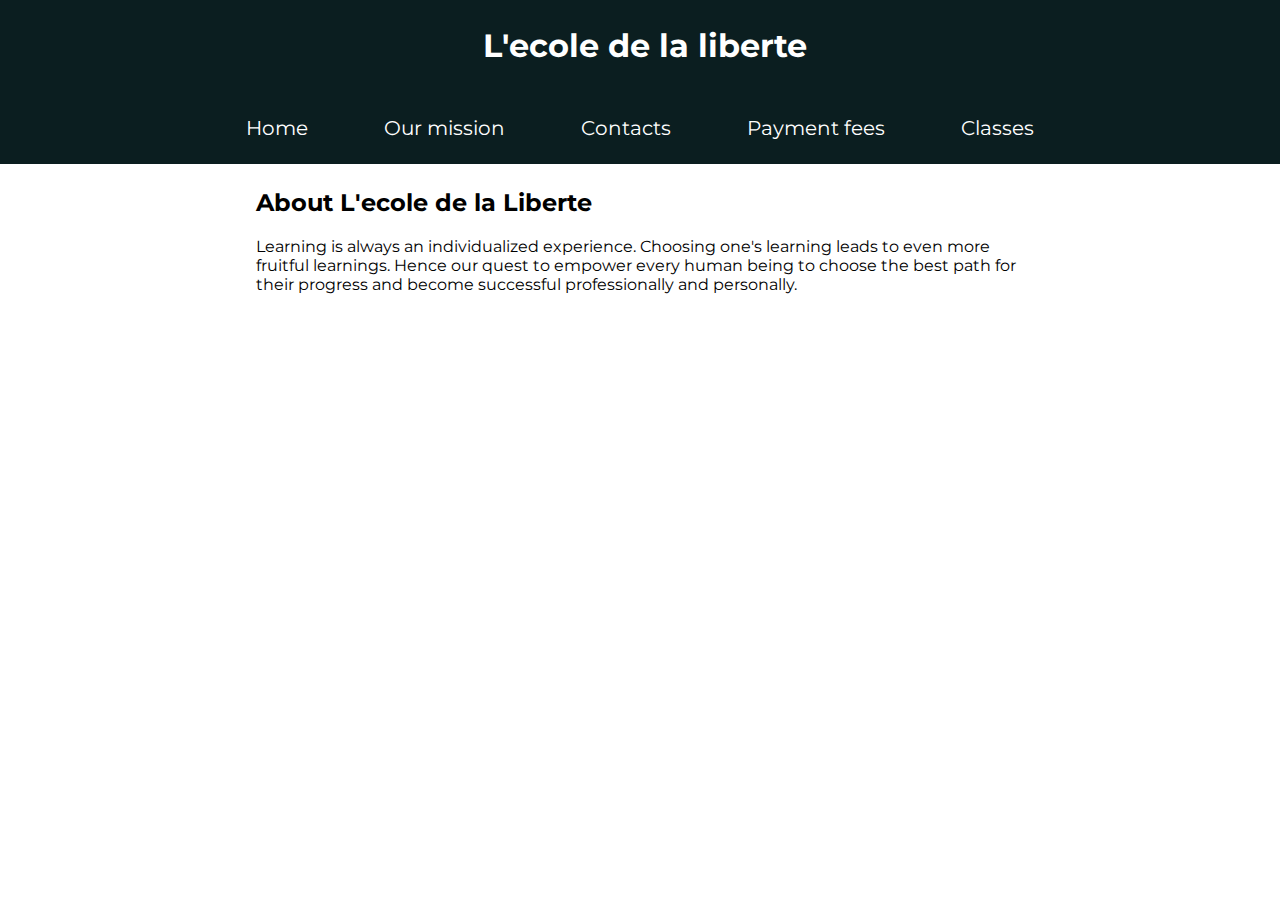
<file: index.html>
<!DOCTYPE html>
<html lang="en">
<head>
    <meta charset="UTF-8">
    <meta http-equiv="X-UA-Compatible" content="IE=edge">
    <meta name="viewport" content="width=device-width, initial-scale=1.0">
    <link href="https://fonts.googleapis.com/css2?family=Montserrat:wght@500&display=swap" rel="stylesheet">
    <link rel="stylesheet" href="index.css">
    <link rel="stylesheet" href="Nav-bar.css">
    <div class="title"><h1 class="acttitle">L'ecole de la liberte</h1></div>
    <title>L'ecole de la liberte - Home</title>
    <div class="topnav" id="myTopnav">
        <nav>
            <a class="nav-link" href="index.html">Home</a>
            <a class="nav-link" href="mission.html">Our mission</a>
            <a class="nav-link" href="contacts.html">Contacts</a>
            <a class="nav-link" href="payment-fee.html">Payment fees</a>
            <a class="nav-link" href="classes.html">Classes</a>
            <a href="javascript:void(0);" class="icon" onclick="myFunction()">
                <i class="fa-fa-bars"></i>
            </a>
        </nav>
    </div>
</head>
<body>
    <div id="about">
        <h2>About L'ecole de la Liberte</h2>
        <p>Learning is always an individualized experience. Choosing one's learning leads to even more fruitful learnings. Hence
        our quest to empower every human being to choose the best path for their progress and become successful professionally
        and personally.</p>
    </div>
</body>
<script>
    function myFunction() {
        var x = document.getElementById("myTopnav");
        if (x.className === "topnav") {
            x.className += " responsive";
        } else {
            x.className = "topnav";
        }
    }
</script>
</html>
</file>
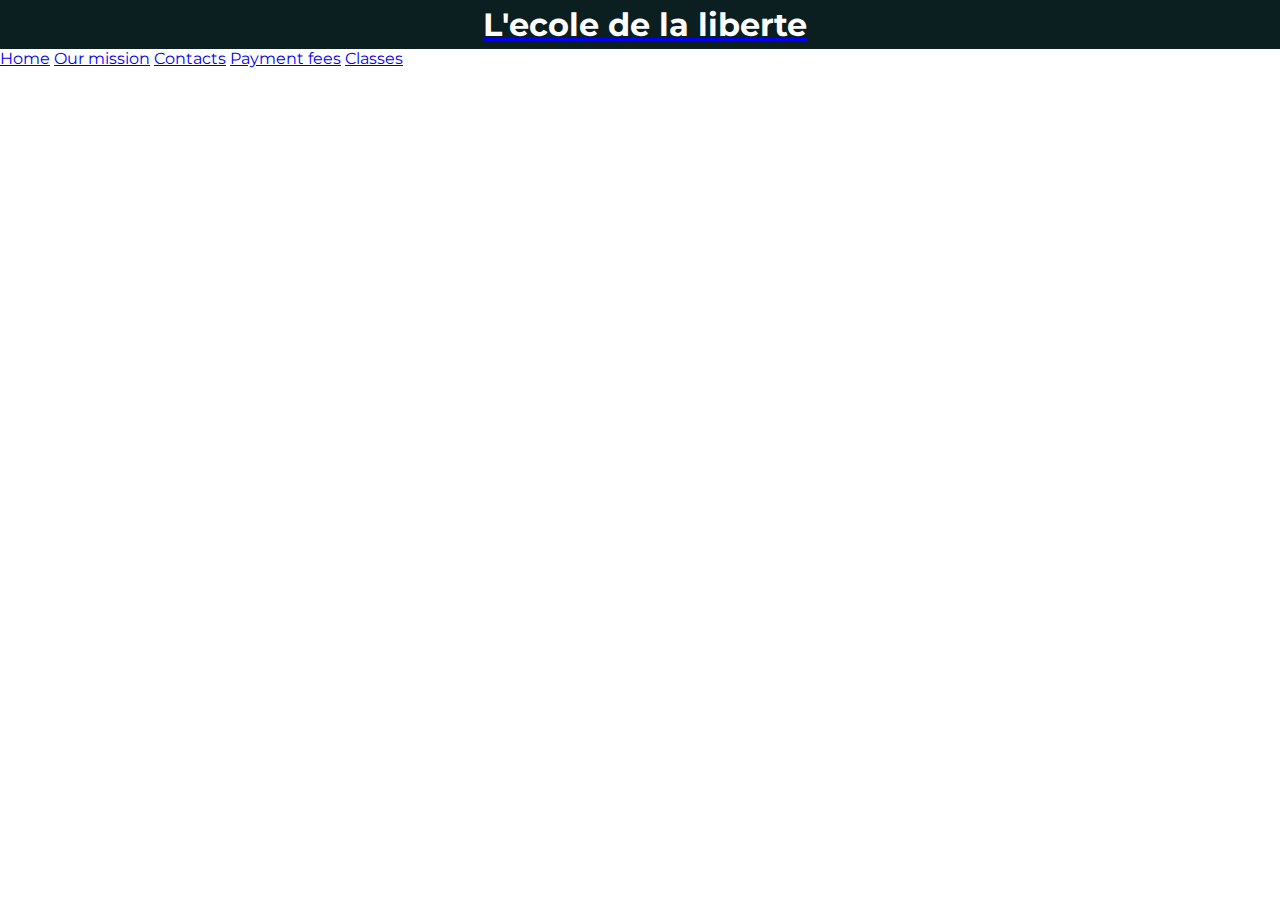
<file: contacts.html>
<!DOCTYPE html>
<html lang="en">
<head>
    <meta charset="UTF-8">
    <meta http-equiv="X-UA-Compatible" content="IE=edge">
    <meta name="viewport" content="width=device-width, initial-scale=1.0">
    <link href="https://fonts.googleapis.com/css2?family=Montserrat:wght@500&display=swap" rel="stylesheet">
    <link rel="stylesheet" href="index.css">
    <a href="index.html"><h1 class="title">L'ecole de la liberte</h1></a>
    <title>L'ecole de la liberte - Contacts</title>
    <div class="topnav" id="myTopnav">
        <nav>
            <a class="nav-link" href="index.html">Home</a>
            <a class="nav-link" href="mission.html">Our mission</a>
            <a class="nav-link" href="contacts.html">Contacts</a>
            <a class="nav-link" href="payment-fee.html">Payment fees</a>
            <a class="nav-link" href="classes.html">Classes</a>
            <a href="javascript:void(0);" class="icon" onclick="myFunction()">
                <i class="fa fa-bars"></i>
            </a>
        </nav>
    </div>
</head>
<body>
<div>
    <div class="volunteer">
    <p></p>
    </div>
    <div class="donate">
    <p></p>
    </div>
</div>

    <div class="contact">
    <p></p>
    </div>
</body>
</html>
</file>
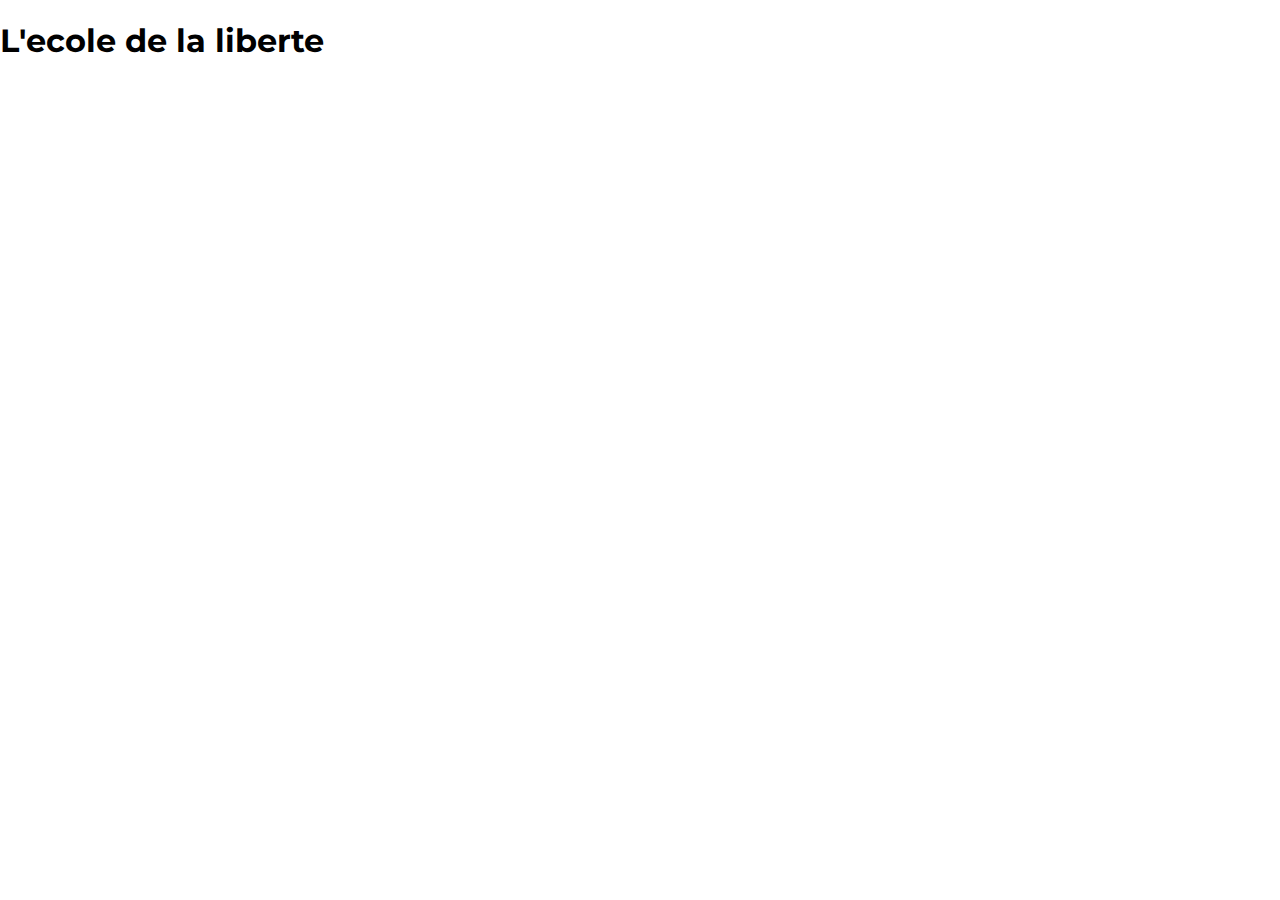
<file: home.html>
<!DOCTYPE html>
<html lang="en">
<head>
    <meta charset="UTF-8">
    <meta http-equiv="X-UA-Compatible" content="IE=edge">
    <meta name="viewport" content="width=device-width, initial-scale=1.0">
    <link href="https://fonts.googleapis.com/css2?family=Montserrat:wght@500&display=swap" rel="stylesheet">
    <link rel="stylesheet" href="home.css">
    <title>L'ecole de la liberte</title>
</head>
<body>
    <h1 class="title">L'ecole de la liberte</h1>
</body>
</html>
</file>
<file: index.css>
html{
    font-family: 'Montserrat','serif', sans-serif;
    
    
}

body{
    margin: 0 auto ;
}

/* Website IDs */
/* Home page about */
#about{
    margin: 0 auto;
    max-width: 60%;
    justify-content: center;
}

/* Website classes */
.title{
    margin: 0 auto;
    padding: 5px;
    background: #0b1e20;
    color: #fff;
    width: 100%;
    text-align: center;
    
}
</file>
<file: Nav-bar.css>
.topnav {
    overflow: hidden;
    background-color:#0b1e20;
    padding: 10px;
    width:  100%;
    display: inline-block;
    text-align: center;
}

.topnav a {
    margin-left: 10px;
    margin-right:30px;
    text-align: center;
    display:inline-block;
    color: #ffffff;
    text-align: center;
    padding: 14px 16px;
    text-decoration: none;
    font-size: 20px;
        }

        .topnav a:hover{
                border-radius: 5px;
    transform: scale(1.1);
    background-color: #b4b4b4;
    transition-property: background;
    transition-duration: 0.1s;
        }

        .topnav .icon {
            display: none;
        }

        @media screen and (max-width: 600px) {
            .topnav a:not(:first-child) {
                display: none;
            }

            .topnav a.icon {
                display: block;
            }
        }

        @media screen and (max-width: 600px) {
            .topnav.responsive {
                position: relative;
            }

            .topnav.responsive .icon {
                position:-webkit-sticky;
                right: 0;
                top: 0;
            }

            .topnav.responsive a {
                display: block;
                text-align: left;
            }
        }

.icon{ 
    background:#b4b4b4;
    border-radius: 5px;
    block-size: initial;
}
</file>
<file: home.css>
html{
    font-family: 'Montserrat','serif', sans-serif;
    
}

body{
    margin: 0px;
}
</file>
